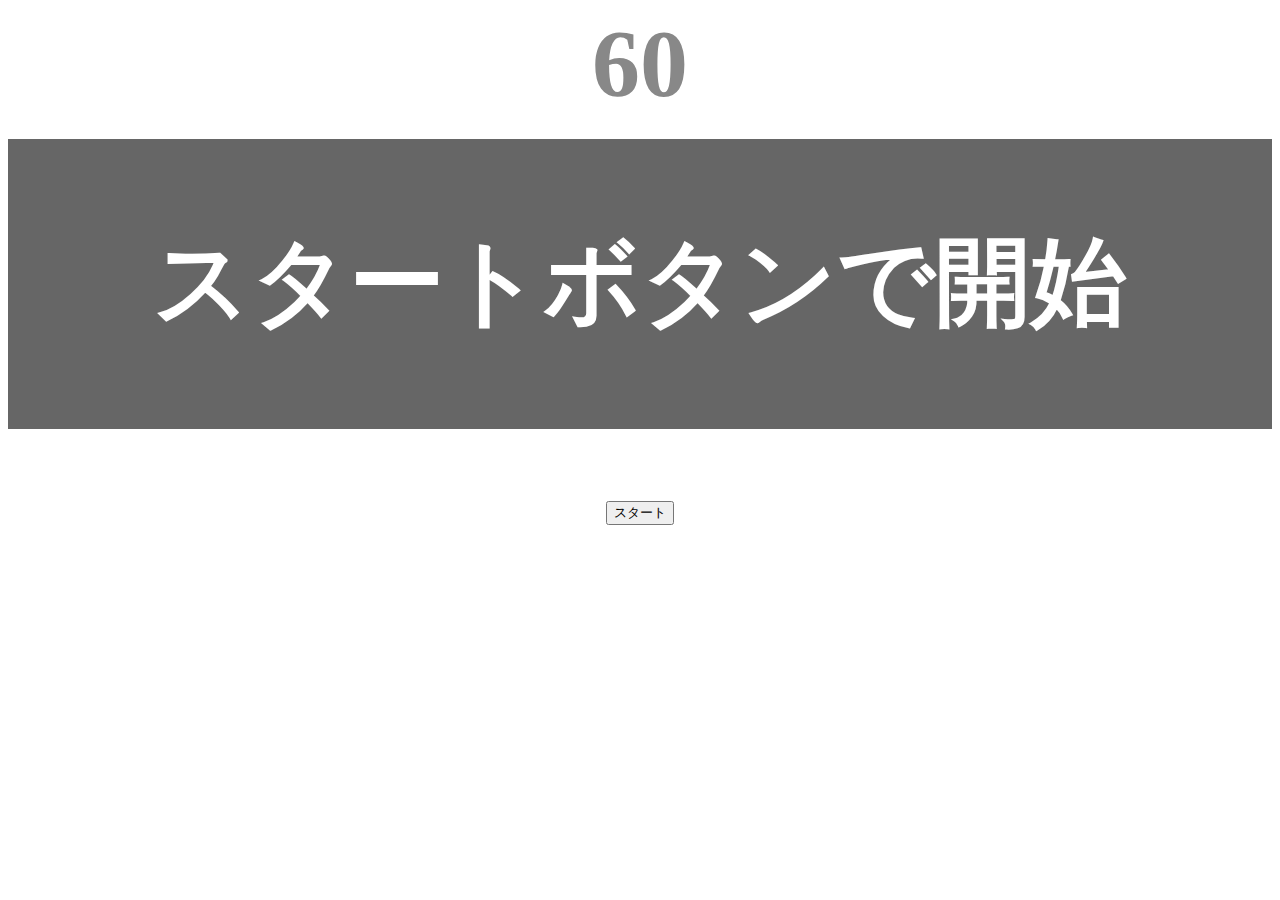
<file: kadai_001/index.html>
<!DOCTYPE html>
<html>
  <head>
    <title>タイピングゲーム</title>
    <meta charset="UTF-8">
    <meta name="description" content="【JavaScript応用編】簡易的なタイピングゲームです。">
    <meta name="viewport" content="width=device-width, initial-scale=1.0">
    <link rel="stylesheet" href="style.css">
  </head>
  <body>
    <p id="count" class="count">60</p>
    <div id="wrap" class="wrap">
      <span id="typed" class="typed"></span>
      <span id="untyped"></span>
    </div>
    <button id="start">スタート</button>
    <p id="score" class="score">0</p>
    <script type="text/JavaScript" src="main.js"></script>
  </body>
</html>
</file>
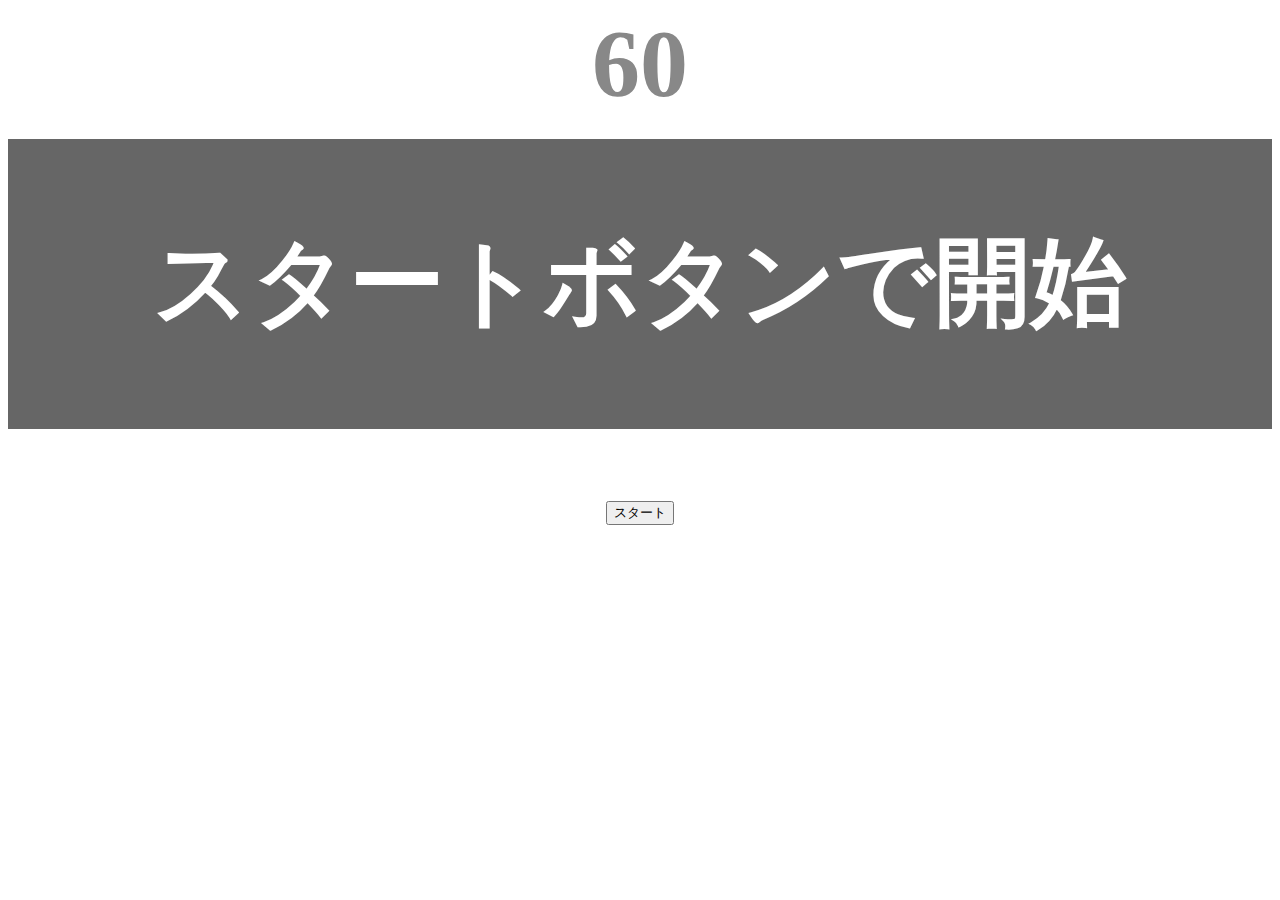
<file: kadai_tutorial_output/index.html>
<!DOCTYPE html>
<html>
  <head>
    <title>タイピングゲーム</title>
    <meta charset="UTF-8">
    <meta name="description" content="【JavaScript応用編】簡易的なタイピングゲームです。">
    <meta name="viewport" content="width=device-width, initial-scale=1.0">
    <link rel="stylesheet" href="style.css">
  </head>
  <body>
    <p id="count" class="count">60</p>
    <div id="wrap" class="wrap">
      <span id="typed" class="typed"></span>
      <span id="untyped"></span>
    </div>
    <button id="start">スタート</button>
    <script type="text/JavaScript" src="main.js"></script>
  </body>
</html>
</file>
<file: kadai_001/style.css>
body {
  font-size: 6em;
  text-align: center;
}
.count {
  margin: 0;
  font-weight: bold;
  color: #888;
}
.wrap {
  margin-top: 20px;
  padding: 80px 40px;
  background-color: #666;
  font-weight: bold;
  color: #fff;
}
.typed {
  color: lightgreen;
}
.mistyped {
  background-color: red;
}
.score {
  margin: 0;
  font-weight: bold;
  color: #888;
}
</file>
<file: kadai_tutorial_output/style.css>
body {
  font-size: 6em;
  text-align: center;
}
.count {
  margin: 0;
  font-weight: bold;
  color: #888;
}
.wrap {
  margin-top: 20px;
  padding: 80px 40px;
  background-color: #666;
  font-weight: bold;
  color: #fff;
}
.typed {
  color: lightgreen;
}
.mistyped {
  background-color: red;
}
</file>
